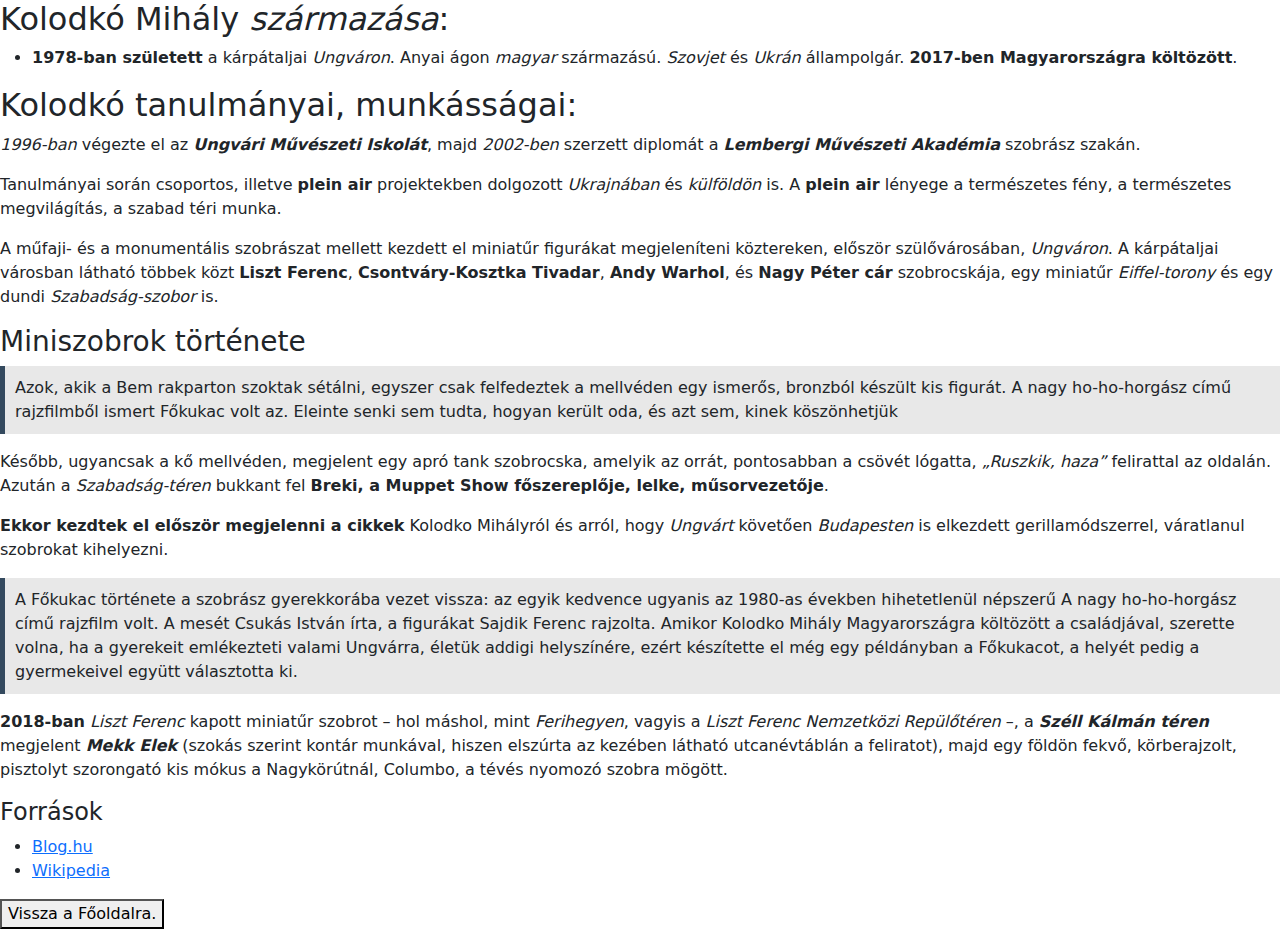
<file: index2.html>
<!DOCTYPE html>
<html lang="hu">
<head>
    <meta charset="UTF-8">
    <meta name="viewport" content="width=device-width, initial-scale=1.0">
    <meta name="description" content="Kolodko Mihály élete és munkássága.">
    <title>Kolodkó Mihály</title>
    <link rel="stylesheet" href="style2.css">
    <link href="https://cdn.jsdelivr.net/npm/bootstrap@5.3.0-alpha3/dist/css/bootstrap.min.css" rel="stylesheet">
</head>
<body>


    <h2>Kolodkó Mihály <em>származása</em>:</h2>
    <ul>
        <li><strong>1978-ban született</strong> a kárpátaljai <em>Ungváron</em>. Anyai ágon <em>magyar</em> származású. <em>Szovjet</em> és <em>Ukrán</em> állampolgár. <strong>2017-ben Magyarországra költözött</strong>.</li>
    </ul>

    <h2>Kolodkó tanulmányai, munkásságai:</h2>
    <p><em>1996-ban</em> végezte el az <strong><em>Ungvári Művészeti Iskolát</em></strong>, majd <em>2002-ben</em> szerzett diplomát a <strong><em>Lembergi Művészeti Akadémia</em></strong> szobrász szakán.</p>

    <p>Tanulmányai során csoportos, illetve <strong>plein air</strong> projektekben dolgozott <em>Ukrajnában</em> és <em>külföldön</em> is. A <strong>plein air</strong> lényege a természetes fény, a természetes megvilágítás, a szabad téri munka.</p>

    <p>A műfaji- és a monumentális szobrászat mellett kezdett el miniatűr figurákat megjeleníteni köztereken, először szülővárosában, <em>Ungváron</em>. A kárpátaljai városban látható többek közt <strong>Liszt Ferenc</strong>, <strong>Csontváry-Kosztka Tivadar</strong>, <strong>Andy Warhol</strong>, és <strong>Nagy Péter cár</strong> szobrocskája, egy miniatűr <em>Eiffel-torony</em> és egy dundi <em>Szabadság-szobor</em> is.</p>

    <h3>Miniszobrok története</h3>

    <blockquote>
        Azok, akik a Bem rakparton szoktak sétálni, egyszer csak felfedeztek a mellvéden egy ismerős, bronzból készült kis figurát. A nagy ho-ho-horgász című rajzfilmből ismert Főkukac volt az. Eleinte senki sem tudta, hogyan került oda, és azt sem, kinek köszönhetjük
    </blockquote>

    <p>Később, ugyancsak a kő mellvéden, megjelent egy apró tank szobrocska, amelyik az orrát, pontosabban a csövét lógatta, <em>„Ruszkik, haza”</em> felirattal az oldalán. Azután a <em>Szabadság-téren</em> bukkant fel <strong>Breki, a Muppet Show főszereplője, lelke, műsorvezetője</strong>.</p>

    <p><strong>Ekkor kezdtek el először megjelenni a cikkek</strong> Kolodko Mihályról és arról, hogy <em>Ungvárt</em> követően <em>Budapesten</em> is elkezdett gerillamódszerrel, váratlanul szobrokat kihelyezni.</p>

    <blockquote>
        A Főkukac története a szobrász gyerekkorába vezet vissza: az egyik kedvence ugyanis az 1980-as években hihetetlenül népszerű A nagy ho-ho-horgász című rajzfilm volt. A mesét Csukás István írta, a figurákat Sajdik Ferenc rajzolta. Amikor Kolodko Mihály Magyarországra költözött a családjával, szerette volna, ha a gyerekeit emlékezteti valami Ungvárra, életük addigi helyszínére, ezért készítette el még egy példányban a Főkukacot, a helyét pedig a gyermekeivel együtt választotta ki.
    </blockquote>

    <p><strong>2018-ban</strong> <em>Liszt Ferenc</em> kapott miniatűr szobrot – hol máshol, mint <em>Ferihegyen</em>, vagyis a <em>Liszt Ferenc Nemzetközi Repülőtéren</em> –, a <strong><em>Széll Kálmán téren</em></strong> megjelent <strong><em>Mekk Elek</em></strong> (szokás szerint kontár munkával, hiszen elszúrta az kezében látható utcanévtáblán a feliratot), majd egy földön fekvő, körberajzolt, pisztolyt szorongató kis mókus a Nagykörútnál, Columbo, a tévés nyomozó szobra mögött.</p>

    <h4>Források</h4>
    <ul>
        <li><a href="https://cimlap.blog.hu/posztok/mrfoster/2022/10/26/itt_az_osszes_budapesti_kolodko_miniszobor_egy_helyen" target="_blank">Blog.hu</a></li>
        <li><a href="https://commons.wikimedia.org/wiki/Category:Mihajlo_Kolodko" target="_blank">Wikipedia</a></li>
    </ul>


        <p><a href="index.html"><button>Vissza a Főoldalra.</button></a></p>
    </footer>
    <script src="https://cdn.jsdelivr.net/npm/bootstrap@5.3.0-alpha3/dist/js/bootstrap.bundle.min.js"></script>
</body>
</html>
</file>
<file: style2.css>
style2.css
body {
    font-family: Arial, sans-serif;
    line-height: 1.6;
    margin: 20px;
    background-color: #f4f4f4;
    color: #333;
}
h1, h2, h3 {
    color: #2c3e50;
}
h2 {
    margin-top: 30px;
}
p {
    margin: 15px 0;
}
em, i {
    font-style: italic;
}
strong {
    font-weight: bold;
}
blockquote {
    background-color: #e8e8e8;
    padding: 10px;
    border-left: 5px solid #34495e;
    margin: 20px 0;
}
</file>
